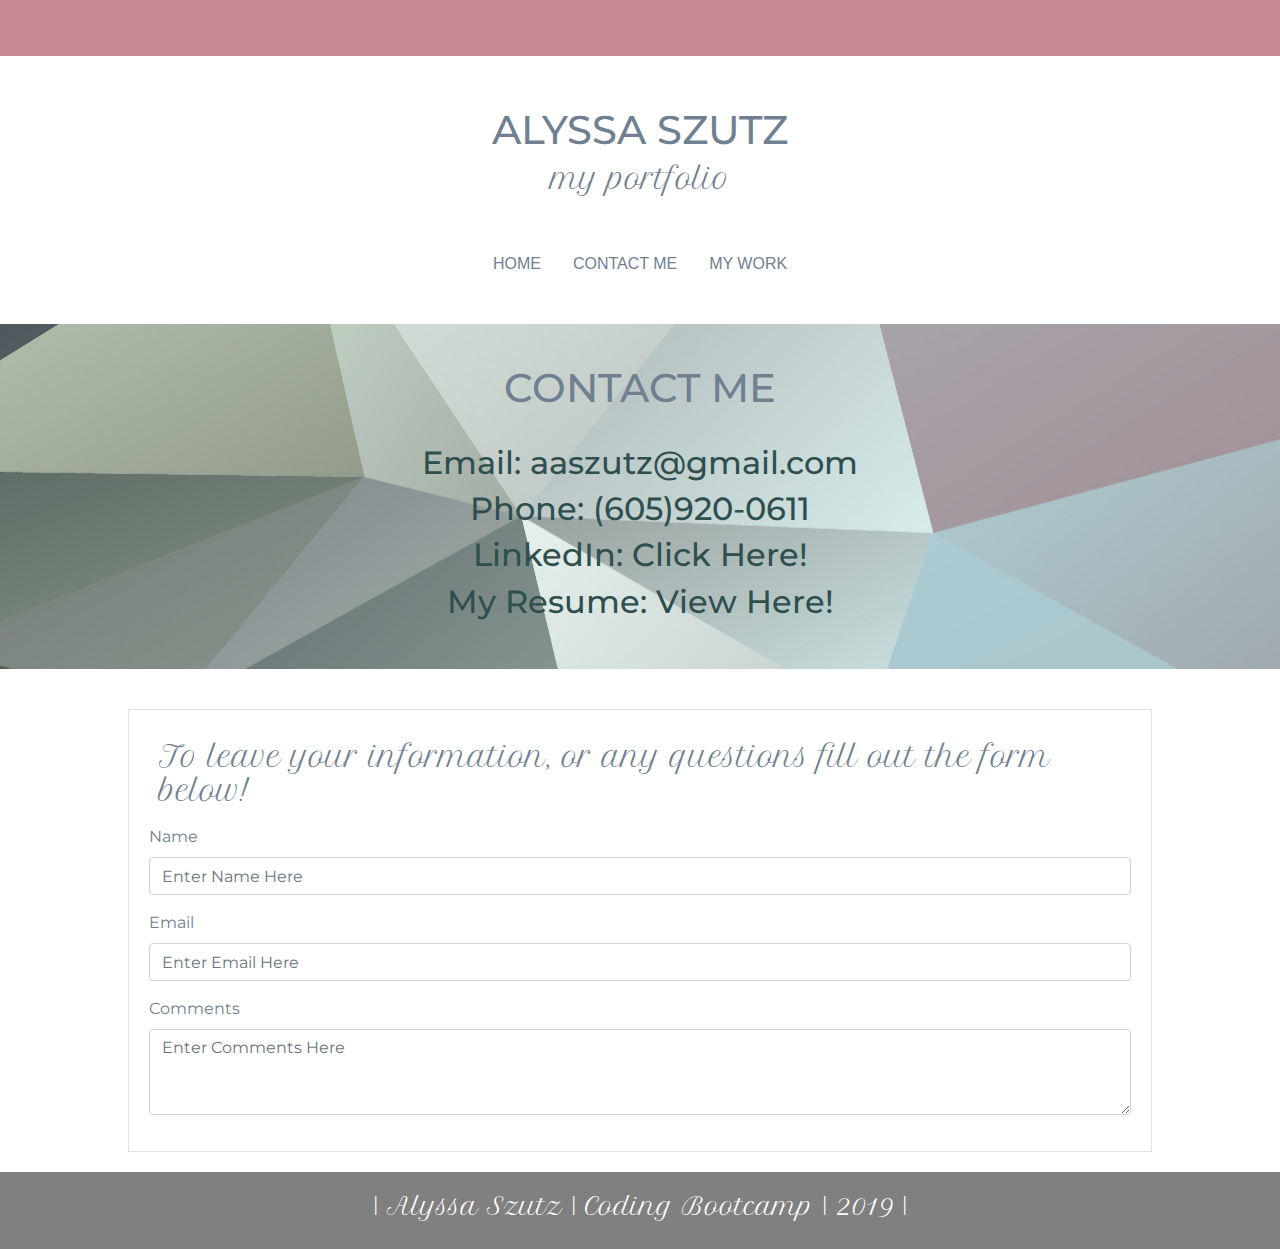
<file: contact.html>
<!DOCTYPE html>
<html lang="en">

<head>
    <meta charset="UTF-8">
    <meta name="viewport" content="width=device-width, initial-scale=1.0">
    <meta http-equiv="X-UA-Compatible" content="ie=edge">
    <link rel="stylesheet" href="https://stackpath.bootstrapcdn.com/bootstrap/4.3.1/css/bootstrap.min.css"
        integrity="sha384-ggOyR0iXCbMQv3Xipma34MD+dH/1fQ784/j6cY/iJTQUOhcWr7x9JvoRxT2MZw1T" crossorigin="anonymous">
    <link rel="stylesheet" type="text/css" href="assets/css/style.css">
    <link href="https://fonts.googleapis.com/css?family=Kristi|Montserrat" rel="stylesheet">
    <link href="https://fonts.googleapis.com/css?family=Petit+Formal+Script" rel="stylesheet">

    <title>Contact Me</title>


</head>

<body>

    <div class="topBorder">
        <p></p>
    </div>

    <div class="container nameBanner justify-content-center text-center">
        <h1>ALYSSA SZUTZ</h1>
        <h3>my portfolio</h3>
    </div>


    <ul class="navigationBar nav justify-content-center">
        <li class="nav-item">
            <a class="nav-link active" href="index.html">HOME</a>
        </li>
        <li class="nav-item">
            <a class="nav-link" href="contact.html">CONTACT ME</a>
        </li>
        <li class="nav-item">
            <a class="nav-link" href="portfolio.html">MY WORK</a>
        </li>
    </ul>

<div class="backgroundImage">
    <div class="myInformation justify-content-center text-center">
        <h1>CONTACT ME</h1>
        <br>
        <h2>Email: <a id="aForm" href="mailto:aaszutz@gmail.com">aaszutz@gmail.com</a></h2>
        <h2>Phone: <a id="aForm">(605)920-0611</a></h2>
        <h2>LinkedIn: <a id="aForm" href="https://www.linkedin.com/in/alyssa-szutz-8aa217178/" target="_blank">Click Here!</a></h2>
        <h2>My Resume: <a id="aForm" href="file:///C:/Users/eoszu/Documents/Alyssa/Alyssa%20School/Assignment9/alyssa-szutz/assets/images/Resume.pdf" target="_blank">View Here!</a></h3>
    </div>
</div>

    <div>
        <form class="contactForm border">
            <div>
                <h3 class="formHeader">To leave your information, or any questions fill out the form below!</h3>
            </div>
            <div class="form-group">
                <label for="inputName">Name</label>
                <input type="text" class="form-control" id="inputName" placeholder="Enter Name Here">
            </div>
            <div class="form-group">
                <label for="inputEmail">Email</label>
                <input type="text" class="form-control" id="inputEmail" placeholder="Enter Email Here">
            </div>
            <div class="form-group">
                <label for="inputComments">Comments</label>
                <textarea class="form-control" id="inputComments" rows="3" placeholder="Enter Comments Here"></textarea>
            </div>
        </form>
    </div>

    <footer>
        <div class="footer text-center">
            <h4>| Alyssa Szutz | Coding Bootcamp | 2019 |</h4>
        </div>
    </footer>


    <script src="https://code.jquery.com/jquery-3.3.1.slim.min.js"
        integrity="sha384-q8i/X+965DzO0rT7abK41JStQIAqVgRVzpbzo5smXKp4YfRvH+8abtTE1Pi6jizo"
        crossorigin="anonymous"></script>
    <script src="https://cdnjs.cloudflare.com/ajax/libs/popper.js/1.14.7/umd/popper.min.js"
        integrity="sha384-UO2eT0CpHqdSJQ6hJty5KVphtPhzWj9WO1clHTMGa3JDZwrnQq4sF86dIHNDz0W1"
        crossorigin="anonymous"></script>
    <script src="https://stackpath.bootstrapcdn.com/bootstrap/4.3.1/js/bootstrap.min.js"
        integrity="sha384-JjSmVgyd0p3pXB1rRibZUAYoIIy6OrQ6VrjIEaFf/nJGzIxFDsf4x0xIM+B07jRM"
        crossorigin="anonymous"></script>


</body>

</html>
</file>
<file: assets/css/style.css>
h1 {
    color: slategray;
    font-family: 'Montserrat', sans-serif;
}

h2 {
    color: darkslategray;
    font-family: 'Montserrat', sans-serif;
    
}


h3 {
    color: slategray;
font-family: 'Petit Formal Script', cursive;
}

h4 {
    color: white;
font-family: 'Petit Formal Script', cursive;
}

.topBorder{
    background: rgb(199, 137, 147);
    padding: 20px;
    width: 100%;

}
.nav-link {
    color: slategray;
    margin-bottom: 40px;
}

.nav-link:hover {
    color: black;
}

.nameBanner {
    padding: 40px;
    margin-top: 10px;
}

#carouselExampleControls {
    max-height: 550px;
    max-width: 600px;
    margin: auto;
    display: block;
    justify-content: center;
}

.carousel-inner img {
    margin: auto;
    max-height: 550px;  
}


.backgroundImage {
    background-image: url(../images/1.jpg);
    width: 100%;
}

.aboutMe {
    width: 95%;
    margin: auto;
    margin-top: 40px;
    margin-bottom: 40px;
    padding: 20px;
}

.aboutMePara {
    font-family: 'Montserrat', sans-serif;
    color: slategray;
}

.contactForm {
    width: 80%;
    padding: 20px;
    font-family: 'Montserrat', sans-serif;
    margin: auto;
    float: center;
    margin-top: 40px;
    margin-bottom: 20px;
    color: slategray;
}

.formHeader {
    padding: 10px;
}

/* .portfolio-img {
    width: 50%;
    margin: auto;
    display: inline-block;
    max-height: 500px;
} */

img {
    max-height: 450px;
}

.column {
    float: left;
    width: 50%;
    
}

.row::after {
    content: "";
    clear: both;
    display: table;
}

.myInformation {
    padding: 20px;
    padding-top: 40px;
    padding-bottom: 40px;
    width: 80%;
    margin: auto;
}

a {
    color: slategray;
}

a:hover {
    color: black;
}

#aForm {
    color: darkslategray;
}



.footer {
    padding: 20px;
    margin-top: 10px;
    background: gray;
    width: 100%;
}




@media screen and (max-width: 980px) {
    .column {
      width: 100%;
    }

    #aForm,
    #aForm:visited {
        color: white !important;
    }

    h2 {
        color: white;
    }

  }
</file>
